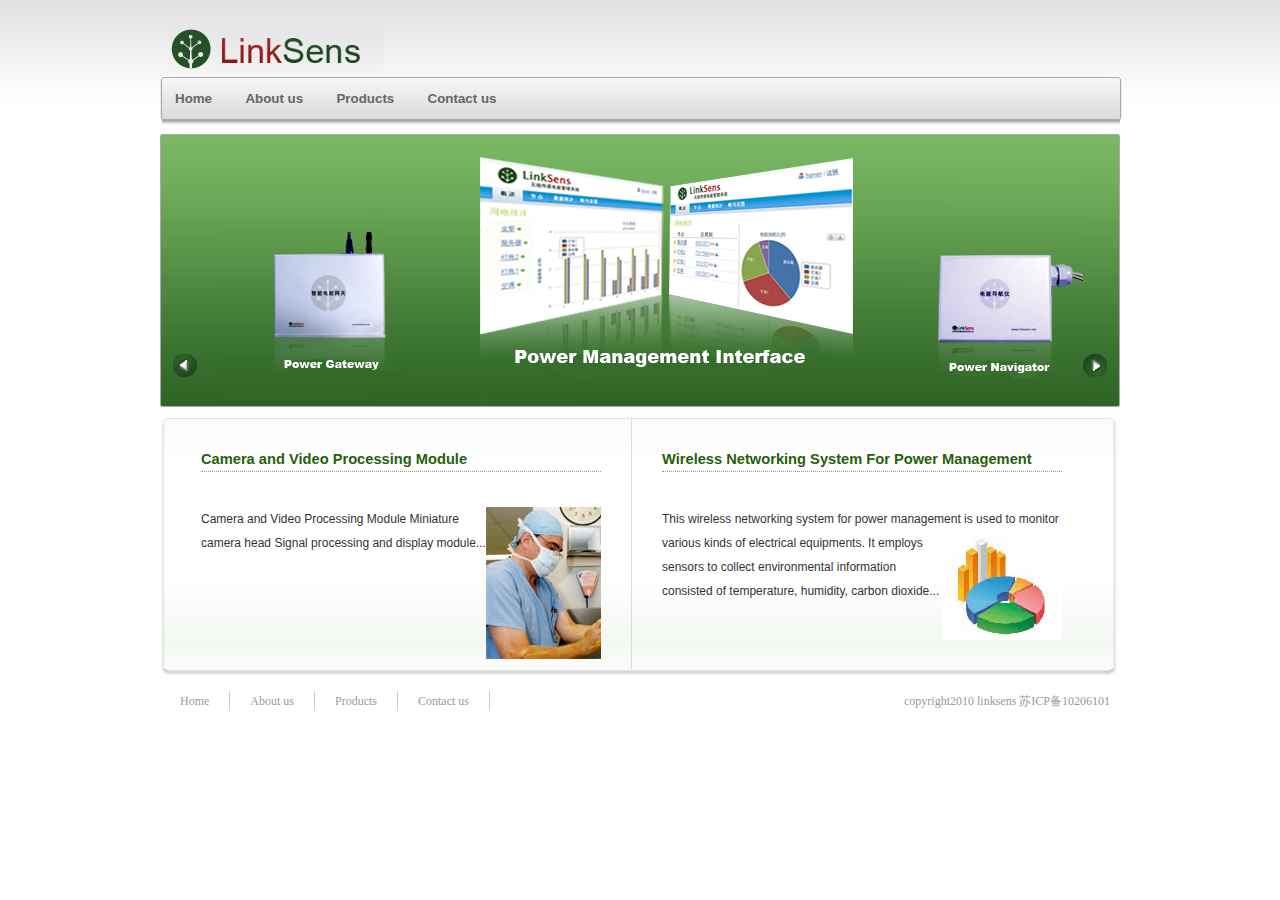
<file: index.html>
<!DOCTYPE html PUBLIC "-//W3C//DTD XHTML 1.0 Transitional//EN" "http://www.w3.org/TR/xhtml1/DTD/xhtml1-transitional.dtd">

<html xmlns="http://www.w3.org/1999/xhtml" dir="ltr" lang="en">


<head profile="http://gmpg.org/xfn/11">

<meta http-equiv="Content-Type" content="text/html; charset=UTF-8" />

<title>www.linksens.com</title>

<link rel="stylesheet" href="./css/style.css" type="text/css" media="screen" />



<!-- Begin Stylesheets -->

        <link rel="stylesheet" href="./css/coda-slider-2.0.css" type="text/css" media="screen" />
    <!-- End Stylesheets -->
    <!-- Begin JavaScript -->
        <script type="text/javascript" src="./js/jquery-1.3.2.min.js"></script>
        <script type="text/javascript" src="./js/jquery.easing.1.3.js"></script>
        <script type="text/javascript" src="./js/jquery.coda-slider-2.0.js"></script>



<link rel='index' title='www.linksens.com' href='http://www.linksens.com' />
<meta name="generator" content="linksens" />
    <style type="text/css">.recentcomments a{display:inline !important;padding:0 !important;margin:0 !important;}</style>

</head>

<body>

<div id="wrapper">



<div id="header">  <!--    -->

    <div class="logo"> </div>
    <!-- <div class="language"><a href="http://www.linksens.com" alt="" title="" >中文</a> &nbsp; &nbsp; <a href="http://www.linksens.com" alt="" title="" >English</a></div> -->

    <!-- <div id="blogname"><a href="http://www.linksens.com/">en.linksens</a></div>
    <div id="blogdescription">Just another WordPress site</div>  -->

    <div class="menu">
        <div class="left">&nbsp;</div>
        <ul>
            <li ><a class="page_item page-item-0" href="./index.html" title="home">Home</a></li>

            <li class="page_item page-item-2"><a href="./about.html" title="About us">About us</a></li>
<li class="page_item page-item-8"><a href="./products.html" title="Products &amp; Solutions">Products</a></li>
<li class="page_item page-item-10"><a href="./contact.html" title="Contact us">Contact us</a></li>
            <!-- <li class="page_item page-item-173"><a href="/index.php/category/news" title="新闻动态">新闻动态</a></li> 屏蔽新闻动态页面，还没翻译-->
            <!--!!!!!!!!!!!!!!!!!!!!!!!archive.php single.php 页面header部分与此独立，需同时修改    -->
        </ul>
        <div class="right">&nbsp;</div>
    </div>
    <div class="containerTop">&nbsp;</div>
</div>

         <script type="text/javascript">
            $().ready(function() {
                $('#coda-slider-1').codaSlider();
            });
         </script>
    <!-- End JavaScript -->
<div id="container">

        <div id="ad1">
        <div id="homeImg">
            <div class="home_left">&nbsp;</div>
            <div class="home_1">






                <div class="coda-slider-wrapper">
                    <div class="coda-slider" id="coda-slider-1">

                        <div class="panel">
                            <div class="panel-wrapper">
                                <p><img src='./images/home_a.png' ></p>
                                <!--<h2 class="title">Panel 1</h2> -->
                            </div>
                        </div>

                       <!--
                        <div class="panel">
                            <div class="panel-wrapper">
                                <p><img src='./images/home_b.png'></p>
                            </div>
                        </div>



                        <div class="panel">
                            <div class="panel-wrapper">
                                <p><img src='./images/home_c.png'></p>
                            </div>
                        </div>-->



                    </div><!-- .coda-slider -->
                </div><!-- .coda-slider-wrapper -->





            </div>

            <div class="home_right">&nbsp;</div>

        </div>
        <div class="homeDiv">
            <div class="left">&nbsp;</div>
            <div class="homeContent">
                <div class="homePart1">
                    <div class="title"><a href='./products_modules.html'>Camera and Video Processing Module</a></div>
                    <p>Camera and Video Processing Module<a href='./products_camera.html'><img align="right" src='./images/home_12.jpg' > </a>Miniature camera head Signal processing and display module...

                    <!--  --></p>
                </div>
                <div class="homePart2">
                    <div class="title"><a href='./products_power.html'>
                    Wireless Networking System For Power Management</a>
                    <!-- <span class="more">Products & Solutions<a href="http://test.linksens.com/index.php/category/news/">了解更多 &raquo;</a> --></div>
                    <!--<ul>                        <li><a href="http://www.linksens.com/?p=12"> home about us </a></li>
                                                <li><a href="http://www.linksens.com/?p=1"> Hello world! </a></li>
                                            </ul>-->
                    <p>This wireless networking system for power management is used to<a href='./products_power.html'><img align="right" src='./images/producthome_01.gif' /> </a> monitor various kinds of electrical equipments. It employs sensors to collect environmental information consisted of temperature, humidity, carbon dioxide...</p>
                </div>
            </div>
            <div class="right">&nbsp;</div>
        </div>
    </div>

    <div class="content">


    </div>






    </div>






</div>

<!--foot begin-->

<div id="footer">

    <div class="footerMenu">
        <ul>
            <li ><a class="page_item page-item-0" href="./index.html" title="home">Home</a></li>
                <li class="page_item page-item-2"><a href="./about.html" title="About us">About us</a></li>
<li class="page_item page-item-8"><a href="./products.html" title="Products &amp; Solutions">Products</a></li>
<li class="page_item page-item-10"><a href="./contact.html" title="Contact us">Contact us</a></li>

            <!-- <li class="page_item page-item-173"><a href="/index.php/category/news" title="新闻动态">新闻动态</a></li> 屏蔽新闻动态页面，还没翻译-->
        </ul>
    </div>

    <div class="copyright">copyright2010 linksens    <a href="http://www.miibeian.gov.cn/" target="_blank">苏ICP备10206101</a>  </div>

</div>




</body>

</html>
</file>
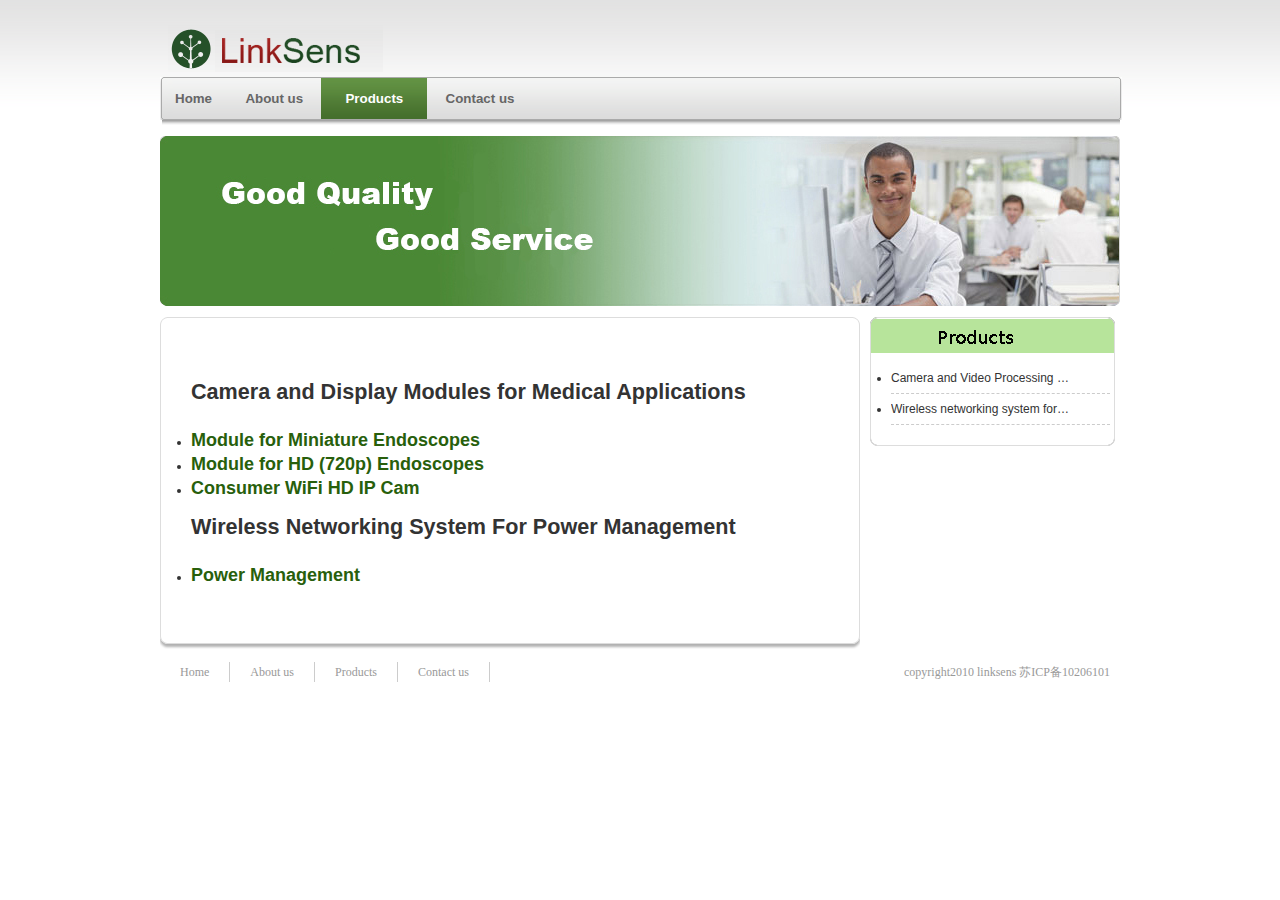
<file: products.html>
<!DOCTYPE html PUBLIC "-//W3C//DTD XHTML 1.0 Transitional//EN" "http://www.w3.org/TR/xhtml1/DTD/xhtml1-transitional.dtd">

<html xmlns="http://www.w3.org/1999/xhtml" dir="ltr" lang="en">


<head profile="http://gmpg.org/xfn/11">

<meta http-equiv="Content-Type" content="text/html; charset=UTF-8" />

<title>www.linksens.com</title>

<link rel="stylesheet" href="./css/style.css" type="text/css" media="screen" />



<!-- Begin Stylesheets -->

        <link rel="stylesheet" href="./css/coda-slider-2.0.css" type="text/css" media="screen" />
    <!-- End Stylesheets -->
    <!-- Begin JavaScript -->
        <script type="text/javascript" src="./js/jquery-1.3.2.min.js"></script>
        <script type="text/javascript" src="./js/jquery.easing.1.3.js"></script>
        <script type="text/javascript" src="./js/jquery.coda-slider-2.0.js"></script>



<link rel='index' title='www.linksens.com' href='http://www.linksens.com' />
<meta name="generator" content="linksens" />
    <style type="text/css">.recentcomments a{display:inline !important;padding:0 !important;margin:0 !important;}</style>

</head>

<body>


<div id="wrapper">



<div id="header">  <!--    -->

    <div class="logo"> </div>
   <!--  <div class="language"><a href="http://www.linksens.com" alt="" title="" >中文</a> &nbsp; &nbsp; <a href="http://www.en.linksens.com" alt="" title="" >English</a></div> -->

    <!-- <div id="blogname"><a href="http://en.linksens.com/">en.linksens</a></div>
    <div id="blogdescription">Just another WordPress site</div>  -->

    <div class="menu">
        <div class="left">&nbsp;</div>
        <ul>
             <li ><a class="page_item page-item-0" href="./index.html" title="home">Home</a></li>

            <li class="page_item page-item-2"><a href="./about.html" title="About us">About us</a></li>
<li class="page_item page-item-8  current_page_item"><a href="./products.html" title="Products &amp; Solutions">Products</a></li>
<li class="page_item page-item-10"><a href="./contact.html" title="Contact us">Contact us</a></li>
            <!-- <li class="page_item page-item-173"><a href="/index.php/category/news" title="新闻动态">新闻动态</a></li> 屏蔽新闻动态页面，还没翻译-->
            <!--!!!!!!!!!!!!!!!!!!!!!!!archive.php single.php 页面header部分与此独立，需同时修改    -->
        </ul>
        <div class="right">&nbsp;</div>
    </div>
    <div class="containerTop">&nbsp;</div>
</div>


                <div class="post">
                    <div class="imgAbout"> &nbsp; </div>
                </div>


                <div class="content">

                    <div class="part">
                        <div class="top"> &nbsp;</div>
                        <div class="article">
                            <p>
                                <h1>Camera and Display Modules for Medical Applications</h1>
                                <br>
                            <ul>
                                <li>
                                    <h2><a href='./products_modules_miniature.html'>Module for Miniature Endoscopes</a></h2>
                                </li>
                                <li>
                                    <h2><a href='./products_modules_hd.html'>Module for HD (720p) Endoscopes</a></h2>
                                </li>
				<li>
                                    <h2><a href='./products_modules_cam.html'>Consumer WiFi HD IP Cam</a></h2>
                                </li>

                            </ul>
                        </p>
                        <p>
                            <h1>Wireless Networking System For Power Management</h1>
                             <br>

                            <li>
                                    <h2><a href='./products_power.html'>Power Management</a></h2>
                                </li>
                            </p>



</div>
                        <div class="bottom">&nbsp;</div>
                    </div>

                    <div id="sidebar">

        <div class="latest">
            <div class="title"><a href="#" title="">&nbsp;</a></div>
            <ul>
                <li><a href="./products_camera.html">Camera and Video Processing Module...</a></li>
                <li><a href="./products_power.html">Wireless networking system for power management</a></li>
            </ul>
            <div class="bottom">&nbsp;</div>
        </div>

</div>
                </div>



        </div>

<div id="footer">

    <div class="footerMenu">
        <ul>
            <li ><a class="page_item page-item-0" href="./index.html" title="home">Home</a></li>
                <li class="page_item page-item-2"><a href="./about.html" title="About us">About us</a></li>
<li class="page_item page-item-8"><a href="./products.html" title="Products &amp; Solutions">Products</a></li>
<li class="page_item page-item-10"><a href="./contact.html" title="Contact us">Contact us</a></li>

            <!-- <li class="page_item page-item-173"><a href="/index.php/category/news" title="新闻动态">新闻动态</a></li> 屏蔽新闻动态页面，还没翻译-->
        </ul>
    </div>

    <div class="copyright">copyright2010 linksens    <a href="http://www.miibeian.gov.cn/" target="_blank">苏ICP备10206101</a>  </div>

</div>




</body>


</html>
</file>
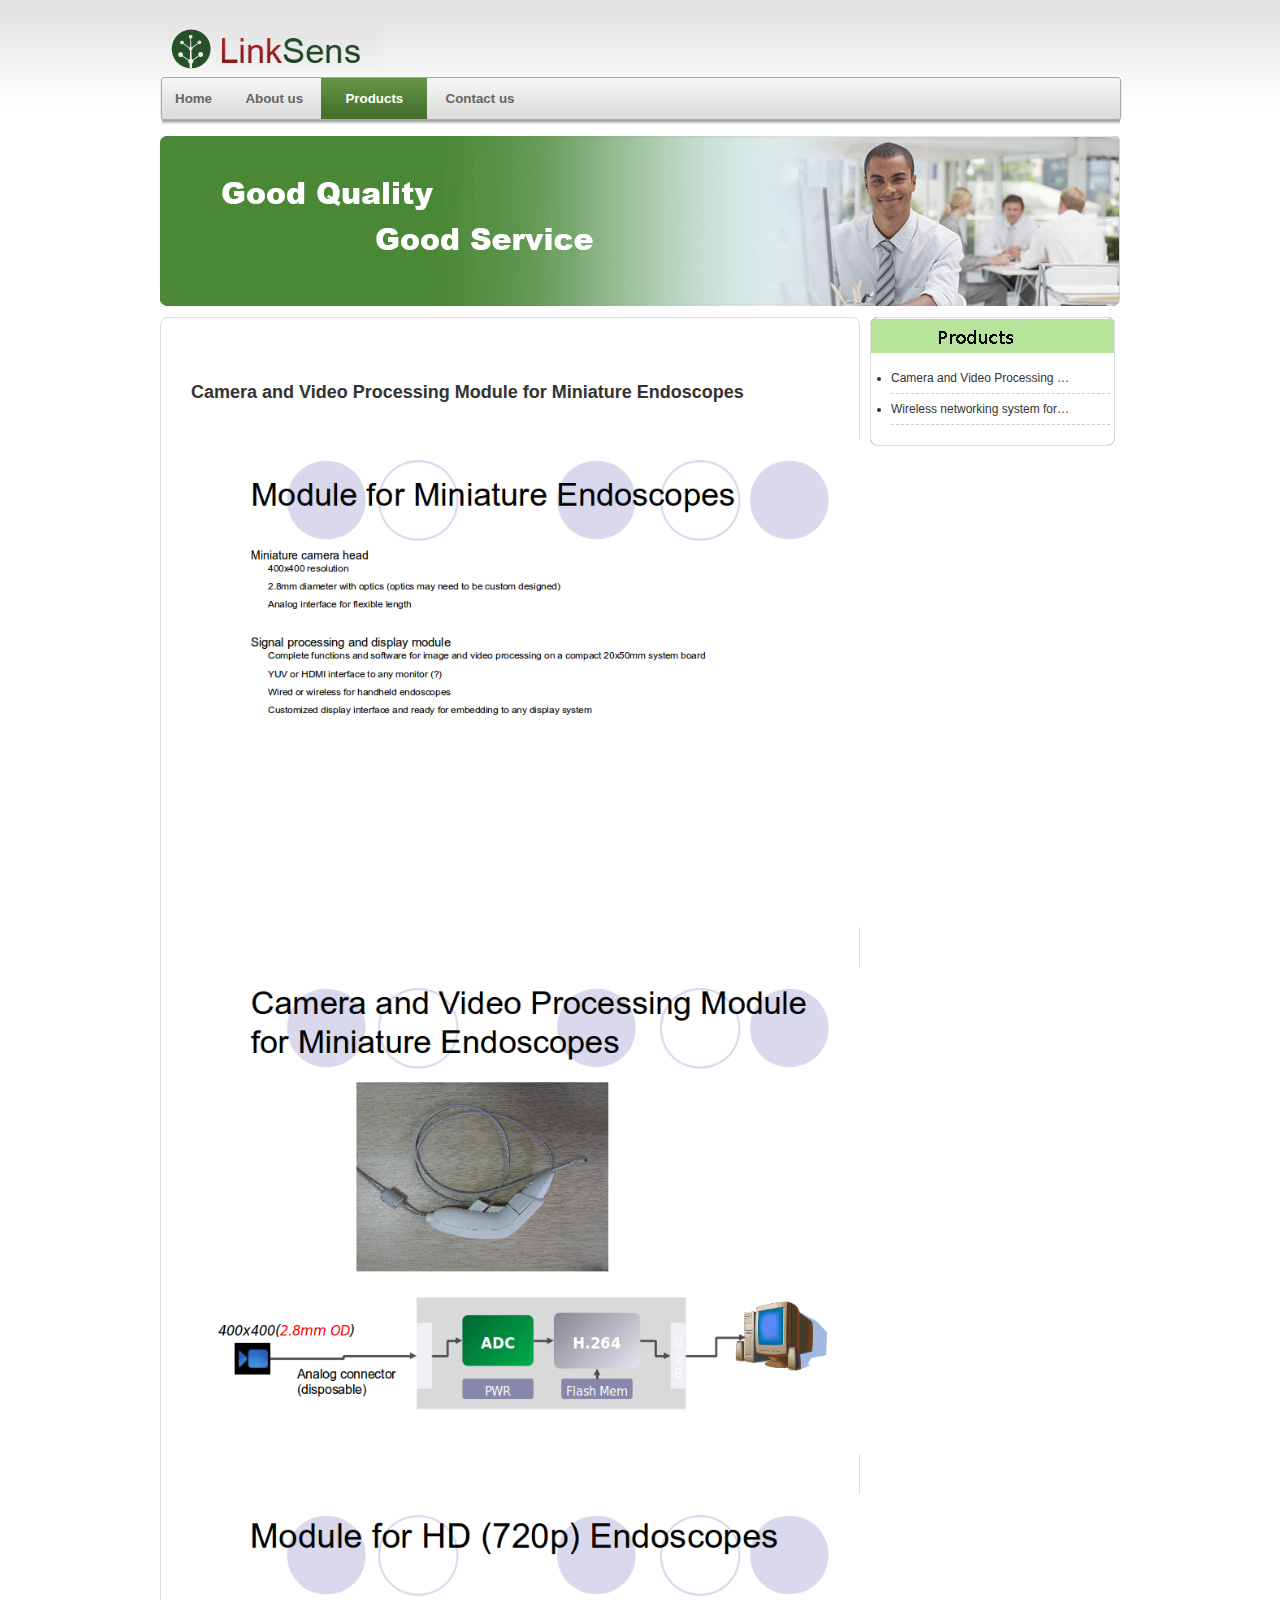
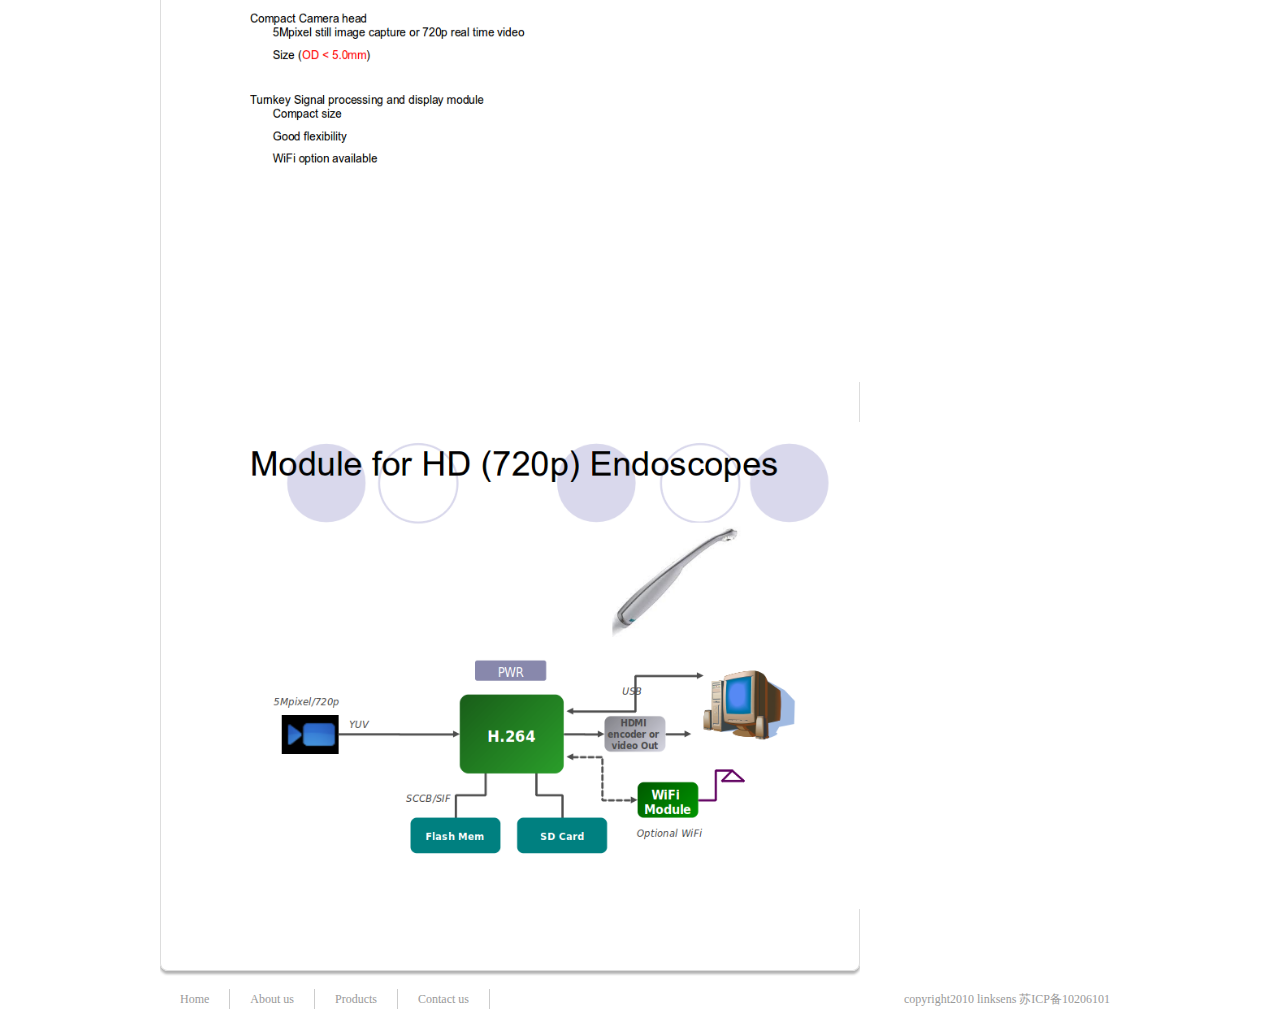
<file: products_camera.html>
<!DOCTYPE html PUBLIC "-//W3C//DTD XHTML 1.0 Transitional//EN" "http://www.w3.org/TR/xhtml1/DTD/xhtml1-transitional.dtd">

<html xmlns="http://www.w3.org/1999/xhtml" dir="ltr" lang="en">


<head profile="http://gmpg.org/xfn/11">

<meta http-equiv="Content-Type" content="text/html; charset=UTF-8" />

<title>www.linksens.com</title>

<link rel="stylesheet" href="./css/style.css" type="text/css" media="screen" />



<!-- Begin Stylesheets -->

        <link rel="stylesheet" href="./css/coda-slider-2.0.css" type="text/css" media="screen" />
    <!-- End Stylesheets -->
    <!-- Begin JavaScript -->
        <script type="text/javascript" src="./js/jquery-1.3.2.min.js"></script>
        <script type="text/javascript" src="./js/jquery.easing.1.3.js"></script>
        <script type="text/javascript" src="./js/jquery.coda-slider-2.0.js"></script>



<link rel='index' title='www.linksens.com' href='http://www.linksens.com' />
<meta name="generator" content="linksens" />
    <style type="text/css">.recentcomments a{display:inline !important;padding:0 !important;margin:0 !important;}</style>

</head>

<body>


<div id="wrapper">



<div id="header">  <!--    -->

    <div class="logo"> </div>
   <!--  <div class="language"><a href="http://www.linksens.com" alt="" title="" >中文</a> &nbsp; &nbsp; <a href="http://www.en.linksens.com" alt="" title="" >English</a></div> -->

    <!-- <div id="blogname"><a href="http://en.linksens.com/">en.linksens</a></div>
    <div id="blogdescription">Just another WordPress site</div>  -->

    <div class="menu">
        <div class="left">&nbsp;</div>
        <ul>
             <li ><a class="page_item page-item-0" href="./index.html" title="home">Home</a></li>

            <li class="page_item page-item-2"><a href="./about.html" title="About us">About us</a></li>
<li class="page_item page-item-8  current_page_item"><a href="./products.html" title="Products &amp; Solutions">Products</a></li>
<li class="page_item page-item-10"><a href="./contact.html" title="Contact us">Contact us</a></li>
            <!-- <li class="page_item page-item-173"><a href="/index.php/category/news" title="新闻动态">新闻动态</a></li> 屏蔽新闻动态页面，还没翻译-->
            <!--!!!!!!!!!!!!!!!!!!!!!!!archive.php single.php 页面header部分与此独立，需同时修改    -->
        </ul>
        <div class="right">&nbsp;</div>
    </div>
    <div class="containerTop">&nbsp;</div>
</div>


                <div class="post">
                    <div class="imgAbout"> &nbsp; </div>
                </div>


                <div class="content">

                    <div class="part">
                        <div class="top"> &nbsp;</div>
                        <div class="article"><p><h2>Camera and Video Processing Module for Miniature Endoscopes</h2></p>

<!-- <center ><img src="./images/img0.png" alt="" width='650px'></center> -->

<center><img src="./images/img1.png" alt="" width='650px'></center>

<center><img src="./images/img2.png" alt="" width='650px'></center>

<center><img src="./images/img3.png" alt="" width='650px'></center>


<center><img src="./images/img4.png" alt="" width='650px'></center>

</div>
                        <div class="bottom">&nbsp;</div>
                    </div>

                    <div id="sidebar">

        <div class="latest">
            <div class="title"><a href="#" title="">&nbsp;</a></div>
            <ul>
                <li><a href="./products_camera.html">Camera and Video Processing Module...</a></li>
                <li><a href="./products_power.html">Wireless networking system for power management</a></li>
            </ul>
            <div class="bottom">&nbsp;</div>
        </div>

</div>
                </div>



        </div>

<div id="footer">

    <div class="footerMenu">
        <ul>
            <li ><a class="page_item page-item-0" href="./index.html" title="home">Home</a></li>
                <li class="page_item page-item-2"><a href="./about.html" title="About us">About us</a></li>
<li class="page_item page-item-8"><a href="./products.html" title="Products &amp; Solutions">Products</a></li>
<li class="page_item page-item-10"><a href="./contact.html" title="Contact us">Contact us</a></li>

            <!-- <li class="page_item page-item-173"><a href="/index.php/category/news" title="新闻动态">新闻动态</a></li> 屏蔽新闻动态页面，还没翻译-->
        </ul>
    </div>

    <div class="copyright">copyright2010 linksens    <a href="http://www.miibeian.gov.cn/" target="_blank">苏ICP备10206101</a>  </div>

</div>




</body>


</html>
</file>
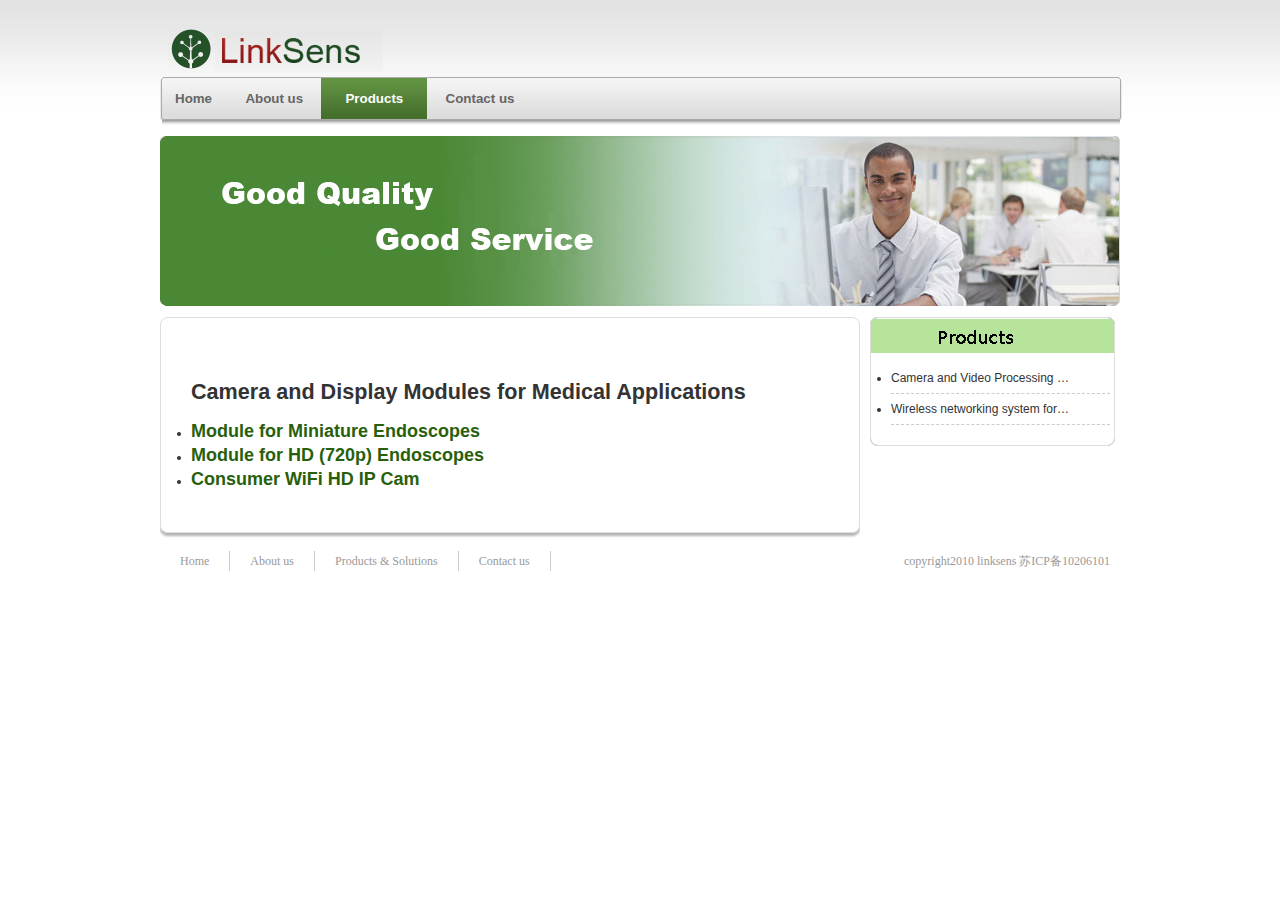
<file: products_modules.html>
<!DOCTYPE html PUBLIC "-//W3C//DTD XHTML 1.0 Transitional//EN" "http://www.w3.org/TR/xhtml1/DTD/xhtml1-transitional.dtd">

<html xmlns="http://www.w3.org/1999/xhtml" dir="ltr" lang="en">


<head profile="http://gmpg.org/xfn/11">

<meta http-equiv="Content-Type" content="text/html; charset=UTF-8" />

<title>www.linksens.com</title>

<link rel="stylesheet" href="./css/style.css" type="text/css" media="screen" />



<!-- Begin Stylesheets -->

        <link rel="stylesheet" href="./css/coda-slider-2.0.css" type="text/css" media="screen" />
    <!-- End Stylesheets -->
    <!-- Begin JavaScript -->
        <script type="text/javascript" src="./js/jquery-1.3.2.min.js"></script>
        <script type="text/javascript" src="./js/jquery.easing.1.3.js"></script>
        <script type="text/javascript" src="./js/jquery.coda-slider-2.0.js"></script>



<link rel='index' title='www.linksens.com' href='http://www.linksens.com' />
<meta name="generator" content="linksens" />
    <style type="text/css">.recentcomments a{display:inline !important;padding:0 !important;margin:0 !important;}</style>

</head>

<body>


<div id="wrapper">



<div id="header">  <!--    -->

    <div class="logo"> </div>
   <!--  <div class="language"><a href="http://www.linksens.com" alt="" title="" >中文</a> &nbsp; &nbsp; <a href="http://www.en.linksens.com" alt="" title="" >English</a></div> -->

    <!-- <div id="blogname"><a href="http://en.linksens.com/">en.linksens</a></div>
    <div id="blogdescription">Just another WordPress site</div>  -->

    <div class="menu">
        <div class="left">&nbsp;</div>
        <ul>
             <li ><a class="page_item page-item-0" href="./index.html" title="home">Home</a></li>

            <li class="page_item page-item-2"><a href="./about.html" title="About us">About us</a></li>
<li class="page_item page-item-8  current_page_item"><a href="./products.html" title="Products &amp; Solutions">Products</a></li>
<li class="page_item page-item-10"><a href="./contact.html" title="Contact us">Contact us</a></li>
            <!-- <li class="page_item page-item-173"><a href="/index.php/category/news" title="新闻动态">新闻动态</a></li> 屏蔽新闻动态页面，还没翻译-->
            <!--!!!!!!!!!!!!!!!!!!!!!!!archive.php single.php 页面header部分与此独立，需同时修改    -->
        </ul>
        <div class="right">&nbsp;</div>
    </div>
    <div class="containerTop">&nbsp;</div>
</div>


                <div class="post">
                    <div class="imgAbout"> &nbsp; </div>
                </div>


                <div class="content">

                    <div class="part">
                        <div class="top"> &nbsp;</div>
                        <div class="article"><p><h1>Camera and Display Modules for Medical Applications</h1></p>
                            <ul>
                                <li>
                                    <h2><a href='./products_modules_miniature.html'>Module for Miniature Endoscopes</a></h2>
                                </li>
                                <li>
                                    <h2><a href='./products_modules_hd.html'>Module for HD (720p) Endoscopes</a></h2>
                                </li>
				<li>
                                    <h2><a href='./products_modules_cam.html'>Consumer WiFi HD IP Cam</a></h2>
                                </li>

                            </ul>
</div>
                        <div class="bottom">&nbsp;</div>
                    </div>

                    <div id="sidebar">

        <div class="latest">
            <div class="title"><a href="#" title="">&nbsp;</a></div>
            <ul>
                <li><a href="./products_modules.html">Camera and Video Processing Module...</a></li>
                <li><a href="./products_power.html">Wireless networking system for power management</a></li>
            </ul>
            <div class="bottom">&nbsp;</div>
        </div>

</div>
                </div>



        </div>

<div id="footer">

    <div class="footerMenu">
        <ul>
            <li ><a class="page_item page-item-0" href="./index.html" title="home">Home</a></li>
                <li class="page_item page-item-2"><a href="./about.html" title="About us">About us</a></li>
<li class="page_item page-item-8"><a href="./products.html" title="Products &amp; Solutions">Products &#038; Solutions</a></li>
<li class="page_item page-item-10"><a href="./contact.html" title="Contact us">Contact us</a></li>

            <!-- <li class="page_item page-item-173"><a href="/index.php/category/news" title="新闻动态">新闻动态</a></li> 屏蔽新闻动态页面，还没翻译-->
        </ul>
    </div>

    <div class="copyright">copyright2010 linksens    <a href="http://www.miibeian.gov.cn/" target="_blank">苏ICP备10206101</a>  </div>

</div>




</body>


</html>
</file>
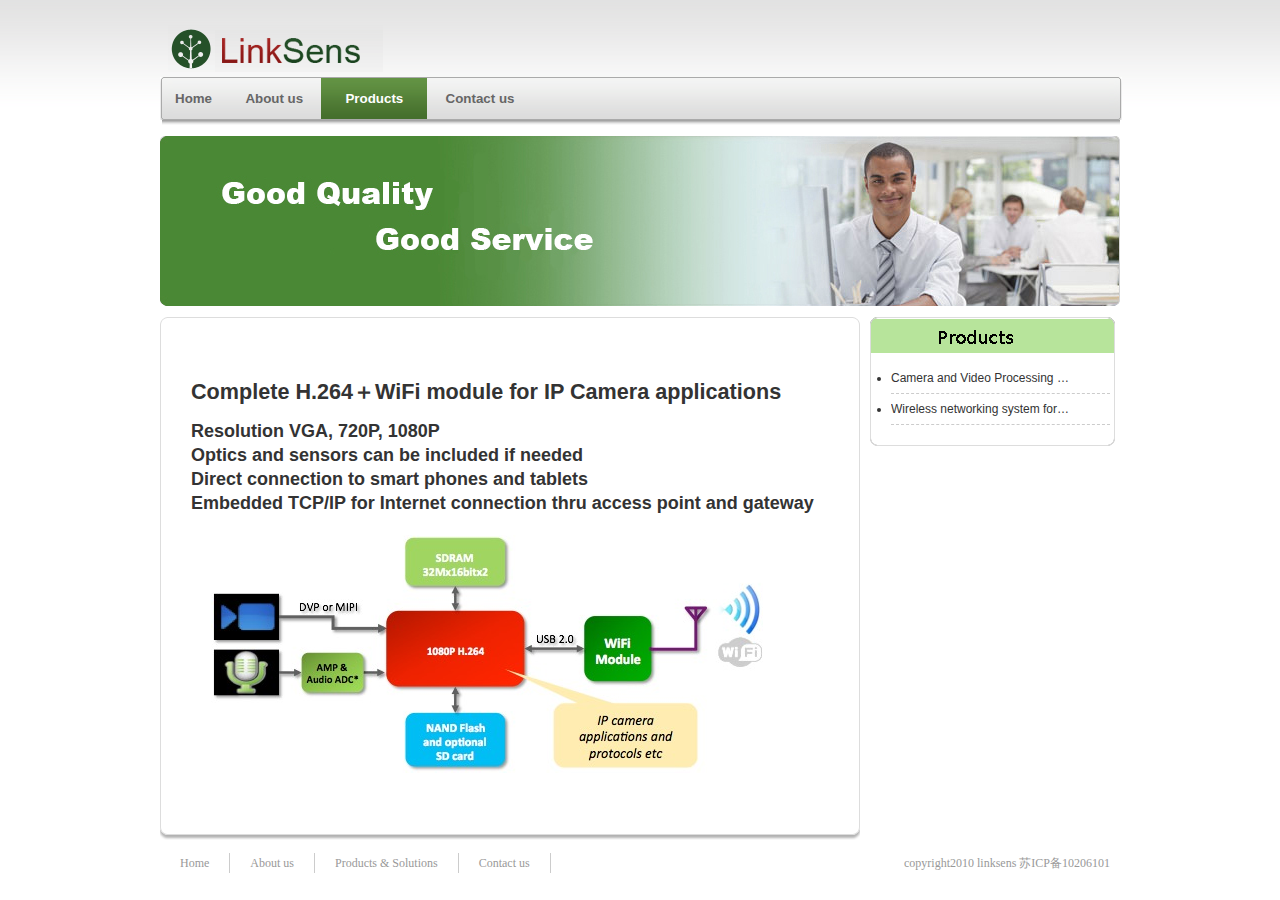
<file: products_modules_cam.html>
<!DOCTYPE html PUBLIC "-//W3C//DTD XHTML 1.0 Transitional//EN" "http://www.w3.org/TR/xhtml1/DTD/xhtml1-transitional.dtd">

<html xmlns="http://www.w3.org/1999/xhtml" dir="ltr" lang="en">


<head profile="http://gmpg.org/xfn/11">

<meta http-equiv="Content-Type" content="text/html; charset=UTF-8" />

<title>Complete H.264＋WiFi module for IP Camera applications</title>

<link rel="stylesheet" href="./css/style.css" type="text/css" media="screen" />



<!-- Begin Stylesheets -->

        <link rel="stylesheet" href="./css/coda-slider-2.0.css" type="text/css" media="screen" />
    <!-- End Stylesheets -->
    <!-- Begin JavaScript -->
        <script type="text/javascript" src="./js/jquery-1.3.2.min.js"></script>
        <script type="text/javascript" src="./js/jquery.easing.1.3.js"></script>
        <script type="text/javascript" src="./js/jquery.coda-slider-2.0.js"></script>



<link rel='index' title='www.linksens.com' href='http://www.linksens.com' />
<meta name="generator" content="linksens" />
    <style type="text/css">.recentcomments a{display:inline !important;padding:0 !important;margin:0 !important;}</style>

</head>

<body>


<div id="wrapper">



<div id="header">  <!--    -->

    <div class="logo"> </div>
   <!--  <div class="language"><a href="http://www.linksens.com" alt="" title="" >中文</a> &nbsp; &nbsp; <a href="http://www.en.linksens.com" alt="" title="" >English</a></div> -->

    <!-- <div id="blogname"><a href="http://en.linksens.com/">en.linksens</a></div>
    <div id="blogdescription">Just another WordPress site</div>  -->

    <div class="menu">
        <div class="left">&nbsp;</div>
        <ul>
             <li ><a class="page_item page-item-0" href="./index.html" title="home">Home</a></li>

            <li class="page_item page-item-2"><a href="./about.html" title="About us">About us</a></li>
<li class="page_item page-item-8  current_page_item"><a href="./products.html" title="Products &amp; Solutions">Products</a></li>
<li class="page_item page-item-10"><a href="./contact.html" title="Contact us">Contact us</a></li>
            <!-- <li class="page_item page-item-173"><a href="/index.php/category/news" title="新闻动态">新闻动态</a></li> 屏蔽新闻动态页面，还没翻译-->
            <!--!!!!!!!!!!!!!!!!!!!!!!!archive.php single.php 页面header部分与此独立，需同时修改    -->
        </ul>
        <div class="right">&nbsp;</div>
    </div>
    <div class="containerTop">&nbsp;</div>
</div>


                <div class="post">
                    <div class="imgAbout"> &nbsp; </div>
                </div>


                <div class="content">

                    <div class="part">
                        <div class="top"> &nbsp;</div>
                        <div class="article">
                        <p><h1>Complete H.264＋WiFi module for IP Camera applications</h1></p>
                             <h2>Resolution VGA, 720P, 1080P </h2>

 <h2>Optics and sensors can be included if needed</h2>
 <h2>Direct connection to smart phones and tablets</h2>
 <h2>Embedded TCP/IP for Internet connection thru access point and gateway</h2>

<img src="./images/cam.jpg">
</div>
                        <div class="bottom">&nbsp;</div>
                    </div>

                    <div id="sidebar">

        <div class="latest">
            <div class="title"><a href="#" title="">&nbsp;</a></div>
            <ul>
                <li><a href="./products_modules.html">Camera and Video Processing Module...</a></li>
                <li><a href="./products_power.html">Wireless networking system for power management</a></li>
            </ul>
            <div class="bottom">&nbsp;</div>
        </div>

</div>
                </div>



        </div>

<div id="footer">

    <div class="footerMenu">
        <ul>
            <li ><a class="page_item page-item-0" href="./index.html" title="home">Home</a></li>
                <li class="page_item page-item-2"><a href="./about.html" title="About us">About us</a></li>
<li class="page_item page-item-8"><a href="./products.html" title="Products &amp; Solutions">Products &#038; Solutions</a></li>
<li class="page_item page-item-10"><a href="./contact.html" title="Contact us">Contact us</a></li>

            <!-- <li class="page_item page-item-173"><a href="/index.php/category/news" title="新闻动态">新闻动态</a></li> 屏蔽新闻动态页面，还没翻译-->
        </ul>
    </div>

    <div class="copyright">copyright2010 linksens    <a href="http://www.miibeian.gov.cn/" target="_blank">苏ICP备10206101</a>  </div>

</div>




</body>


</html>
</file>
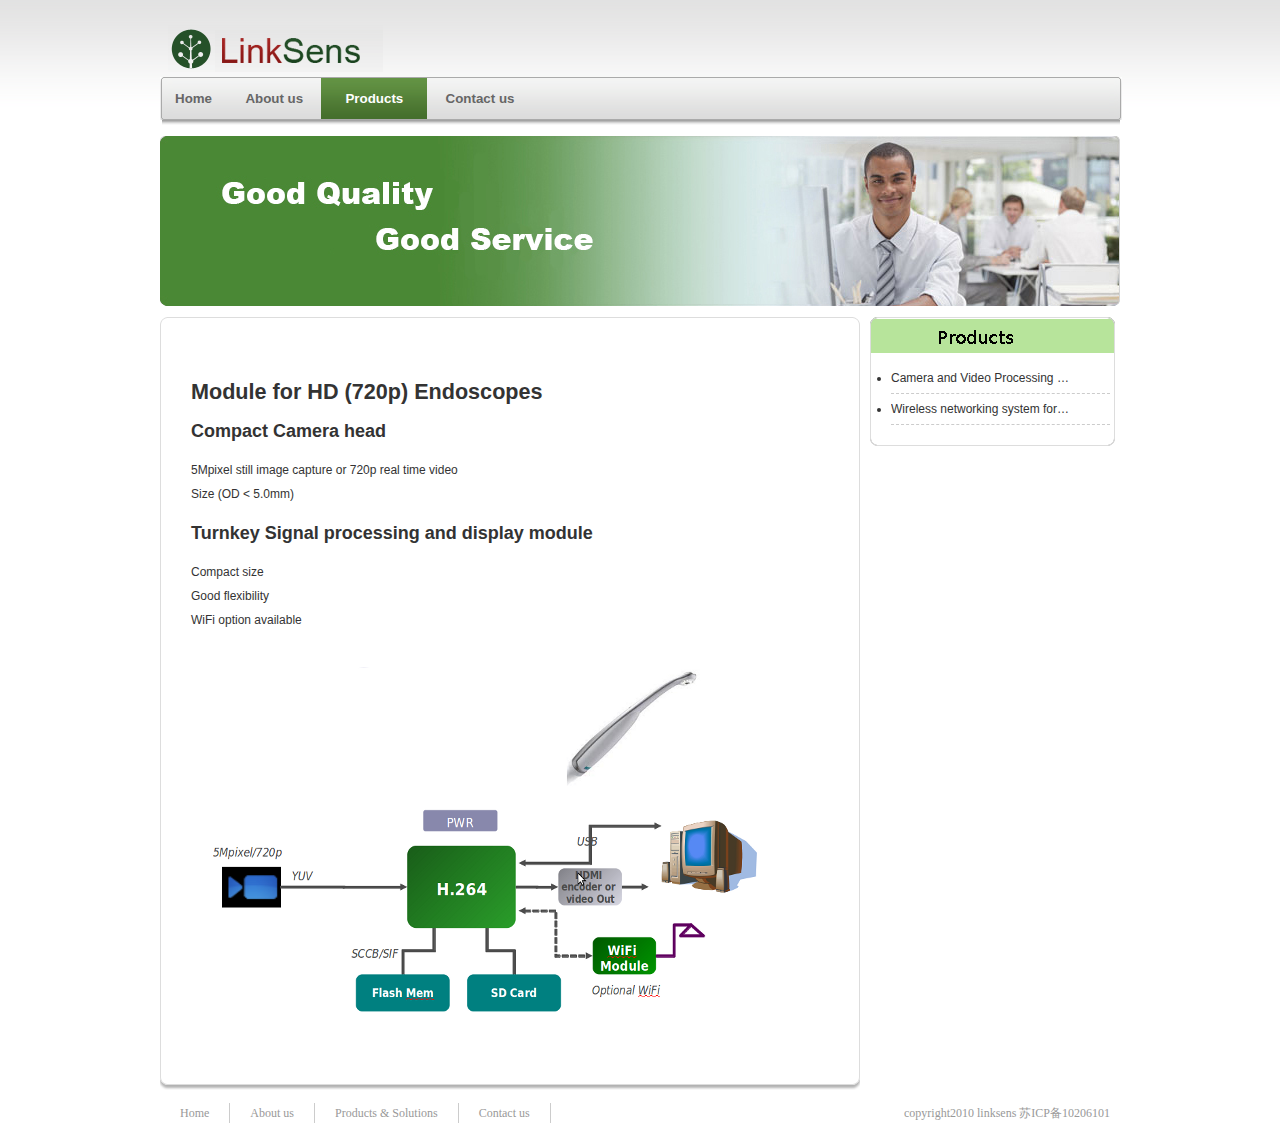
<file: products_modules_hd.html>
<!DOCTYPE html PUBLIC "-//W3C//DTD XHTML 1.0 Transitional//EN" "http://www.w3.org/TR/xhtml1/DTD/xhtml1-transitional.dtd">

<html xmlns="http://www.w3.org/1999/xhtml" dir="ltr" lang="en">


<head profile="http://gmpg.org/xfn/11">

<meta http-equiv="Content-Type" content="text/html; charset=UTF-8" />

<title>Module for HD (720p) Endoscopes</title>

<link rel="stylesheet" href="./css/style.css" type="text/css" media="screen" />



<!-- Begin Stylesheets -->

        <link rel="stylesheet" href="./css/coda-slider-2.0.css" type="text/css" media="screen" />
    <!-- End Stylesheets -->
    <!-- Begin JavaScript -->
        <script type="text/javascript" src="./js/jquery-1.3.2.min.js"></script>
        <script type="text/javascript" src="./js/jquery.easing.1.3.js"></script>
        <script type="text/javascript" src="./js/jquery.coda-slider-2.0.js"></script>



<link rel='index' title='www.linksens.com' href='http://www.linksens.com' />
<meta name="generator" content="linksens" />
    <style type="text/css">.recentcomments a{display:inline !important;padding:0 !important;margin:0 !important;}</style>

</head>

<body>


<div id="wrapper">



<div id="header">  <!--    -->

    <div class="logo"> </div>
   <!--  <div class="language"><a href="http://www.linksens.com" alt="" title="" >中文</a> &nbsp; &nbsp; <a href="http://www.en.linksens.com" alt="" title="" >English</a></div> -->

    <!-- <div id="blogname"><a href="http://en.linksens.com/">en.linksens</a></div>
    <div id="blogdescription">Just another WordPress site</div>  -->

    <div class="menu">
        <div class="left">&nbsp;</div>
        <ul>
             <li ><a class="page_item page-item-0" href="./index.html" title="home">Home</a></li>

            <li class="page_item page-item-2"><a href="./about.html" title="About us">About us</a></li>
<li class="page_item page-item-8  current_page_item"><a href="./products.html" title="Products &amp; Solutions">Products</a></li>
<li class="page_item page-item-10"><a href="./contact.html" title="Contact us">Contact us</a></li>
            <!-- <li class="page_item page-item-173"><a href="/index.php/category/news" title="新闻动态">新闻动态</a></li> 屏蔽新闻动态页面，还没翻译-->
            <!--!!!!!!!!!!!!!!!!!!!!!!!archive.php single.php 页面header部分与此独立，需同时修改    -->
        </ul>
        <div class="right">&nbsp;</div>
    </div>
    <div class="containerTop">&nbsp;</div>
</div>


                <div class="post">
                    <div class="imgAbout"> &nbsp; </div>
                </div>


                <div class="content">

                    <div class="part">
                        <div class="top"> &nbsp;</div>
                        <div class="article">
                        <p><h1>Module for HD (720p) Endoscopes</h1></p>
                             <h2>Compact Camera head </h2>
                             <p>
5Mpixel still image capture or 720p real time video <br>
Size (OD < 5.0mm)<br>
</p>
 <h2>Turnkey Signal processing and display module</h2>
 <p>
Compact size <br>
Good flexibility<br>
WiFi option available<br>
</p>
<img src="./images/h1.png">
</div>
                        <div class="bottom">&nbsp;</div>
                    </div>

                    <div id="sidebar">

        <div class="latest">
            <div class="title"><a href="#" title="">&nbsp;</a></div>
            <ul>
                <li><a href="./products_modules.html">Camera and Video Processing Module...</a></li>
                <li><a href="./products_power.html">Wireless networking system for power management</a></li>
            </ul>
            <div class="bottom">&nbsp;</div>
        </div>

</div>
                </div>



        </div>

<div id="footer">

    <div class="footerMenu">
        <ul>
            <li ><a class="page_item page-item-0" href="./index.html" title="home">Home</a></li>
                <li class="page_item page-item-2"><a href="./about.html" title="About us">About us</a></li>
<li class="page_item page-item-8"><a href="./products.html" title="Products &amp; Solutions">Products &#038; Solutions</a></li>
<li class="page_item page-item-10"><a href="./contact.html" title="Contact us">Contact us</a></li>

            <!-- <li class="page_item page-item-173"><a href="/index.php/category/news" title="新闻动态">新闻动态</a></li> 屏蔽新闻动态页面，还没翻译-->
        </ul>
    </div>

    <div class="copyright">copyright2010 linksens    <a href="http://www.miibeian.gov.cn/" target="_blank">苏ICP备10206101</a>  </div>

</div>




</body>


</html>
</file>
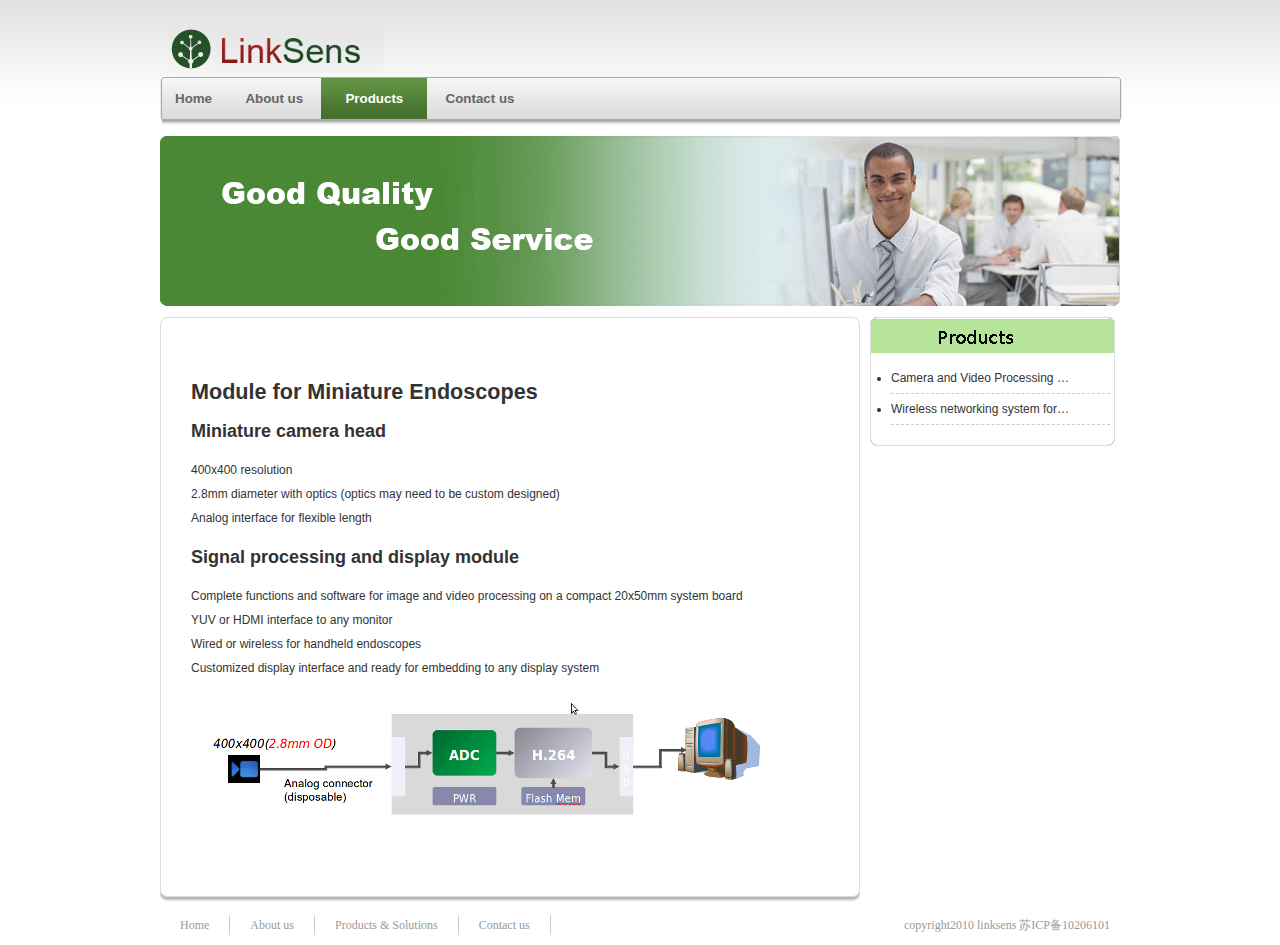
<file: products_modules_miniature.html>
<!DOCTYPE html PUBLIC "-//W3C//DTD XHTML 1.0 Transitional//EN" "http://www.w3.org/TR/xhtml1/DTD/xhtml1-transitional.dtd">

<html xmlns="http://www.w3.org/1999/xhtml" dir="ltr" lang="en">


<head profile="http://gmpg.org/xfn/11">

<meta http-equiv="Content-Type" content="text/html; charset=UTF-8" />

<title>Module for Miniature Endoscopes</title>

<link rel="stylesheet" href="./css/style.css" type="text/css" media="screen" />



<!-- Begin Stylesheets -->

        <link rel="stylesheet" href="./css/coda-slider-2.0.css" type="text/css" media="screen" />
    <!-- End Stylesheets -->
    <!-- Begin JavaScript -->
        <script type="text/javascript" src="./js/jquery-1.3.2.min.js"></script>
        <script type="text/javascript" src="./js/jquery.easing.1.3.js"></script>
        <script type="text/javascript" src="./js/jquery.coda-slider-2.0.js"></script>



<link rel='index' title='www.linksens.com' href='http://www.linksens.com' />
<meta name="generator" content="linksens" />
    <style type="text/css">.recentcomments a{display:inline !important;padding:0 !important;margin:0 !important;}</style>

</head>

<body>


<div id="wrapper">



<div id="header">  <!--    -->

    <div class="logo"> </div>
   <!--  <div class="language"><a href="http://www.linksens.com" alt="" title="" >中文</a> &nbsp; &nbsp; <a href="http://www.en.linksens.com" alt="" title="" >English</a></div> -->

    <!-- <div id="blogname"><a href="http://en.linksens.com/">en.linksens</a></div>
    <div id="blogdescription">Just another WordPress site</div>  -->

    <div class="menu">
        <div class="left">&nbsp;</div>
        <ul>
             <li ><a class="page_item page-item-0" href="./index.html" title="home">Home</a></li>

            <li class="page_item page-item-2"><a href="./about.html" title="About us">About us</a></li>
<li class="page_item page-item-8  current_page_item"><a href="./products.html" title="Products &amp; Solutions">Products</a></li>
<li class="page_item page-item-10"><a href="./contact.html" title="Contact us">Contact us</a></li>
            <!-- <li class="page_item page-item-173"><a href="/index.php/category/news" title="新闻动态">新闻动态</a></li> 屏蔽新闻动态页面，还没翻译-->
            <!--!!!!!!!!!!!!!!!!!!!!!!!archive.php single.php 页面header部分与此独立，需同时修改    -->
        </ul>
        <div class="right">&nbsp;</div>
    </div>
    <div class="containerTop">&nbsp;</div>
</div>


                <div class="post">
                    <div class="imgAbout"> &nbsp; </div>
                </div>


                <div class="content">

                    <div class="part">
                        <div class="top"> &nbsp;</div>
                        <div class="article">
                            <p><h1>Module for Miniature Endoscopes</h1></p>
                            <p><h2>Miniature camera head </h2>
                                <p>
400x400 resolution <br>
2.8mm diameter with optics (optics may need to be custom designed)<br>
Analog interface for flexible length <br>
</p>

<h2>Signal processing and display module </h2>
<p>
Complete functions and software for image and video processing on a compact 20x50mm system board<br>
YUV or HDMI interface to any monitor <br>
Wired or wireless for handheld endoscopes<br>
Customized display interface and ready for embedding to any display system
<img src="./images/c2.png">
 <br>

<!--img src="./images/c1.png"-->

</p>

</p>
</div>
                        <div class="bottom">&nbsp;</div>
                    </div>

                    <div id="sidebar">

        <div class="latest">
            <div class="title"><a href="#" title="">&nbsp;</a></div>
            <ul>
                <li><a href="./products_modules.html">Camera and Video Processing Module...</a></li>
                <li><a href="./products_power.html">Wireless networking system for power management</a></li>
            </ul>
            <div class="bottom">&nbsp;</div>
        </div>

</div>
                </div>



        </div>

<div id="footer">

    <div class="footerMenu">
        <ul>
            <li ><a class="page_item page-item-0" href="./index.html" title="home">Home</a></li>
                <li class="page_item page-item-2"><a href="./about.html" title="About us">About us</a></li>
<li class="page_item page-item-8"><a href="./products.html" title="Products &amp; Solutions">Products &#038; Solutions</a></li>
<li class="page_item page-item-10"><a href="./contact.html" title="Contact us">Contact us</a></li>

            <!-- <li class="page_item page-item-173"><a href="/index.php/category/news" title="新闻动态">新闻动态</a></li> 屏蔽新闻动态页面，还没翻译-->
        </ul>
    </div>

    <div class="copyright">copyright2010 linksens    <a href="http://www.miibeian.gov.cn/" target="_blank">苏ICP备10206101</a>  </div>

</div>




</body>


</html>
</file>
<file: css/style.css>
﻿/*

Theme Name: K-Swiss

Theme URI: http://fairyfish.net/

Description: I love K-Swiss.

Version: 0.1

Author: BaiYunshan

Author URI: http://fairyfish.com/

Tags: fixed width, two columns, widgets

*/




/* --------------------------------  structure and tag styles beginning --------------------------------------  */
* { margin:0px; padding:0px; }
p { margin:15px 0px; }
body { margin:0px; padding:0px; background:url(../images/header_bg.gif) repeat-x top; }
#wrapper { width:960px; background:#fff; color:#333; margin:0px auto; font-size:9pt; font-family:"Lucida Grande", "Lucida Sans Unicode", Helvetica, Arial, Verdana, sans-serif;  }
a { color:#333; text-decoration:none; }
a:hover { color:#C30; text-decoration:underline; }
.content a:visited { color:#771C69;}
.homeContent a:visited { color:#771C69;}
#blogname  { position:absolute; left:500px; top:10px; display:none; }
#blogdescription { position:absolute; left:500px; top:50px;display:none; }
h1 { font-size:1.5em; }
/* --------------------------------  structure and tag styles end --------------------------------------  */

/* --------------------------------  container beginning --------------------------------------  */
/* --------------------------------  container beginning --------------------------------------  */
#container {   }
.content { width:100%;  clear:both;margin:10px 0px; }
#ad1 .left { float:left; background:url(../images/home_content_left.gif) no-repeat left; width:11px; height:264px; }
#ad1 .right { float:left; background:url(../images/home_content_right.gif) no-repeat left; width:17px; height:264px; }
.homeContent { float:left; width:932px; height:264px; background:url(../images/home_content_center.gif) repeat-x center; }
.homePart1 { float:left; width:400px; padding:30px; line-height:2em; border-right:1px solid #ddd; height:192px; }
.homePart2 { float:left; width:400px; padding:30px; line-height:2em; }

.homeContent .title { font-size:11pt; font-weight:bold; border-bottom:1px dotted #999;  }
.homeContent .title a{ color:#285F0C; text-decoration:none; }
.homeContent .title a:hover { text-decoration:underline;color:#C30;  }
.homeContent .title .more a {color:#999; font-size:9pt; padding-left:250px; font-weight:normal; }
.homeContent .title .more a:hover { color:#C30;  }
.homeContent ul { margin:20px 0px 0px 0px;padding-left:20px; list-style:url(../images/triangle.gif); }
.homeContent p { padding-top:20px; }
#homeImg { background:url(../images/home_center.png) center repeat-x; height:273px; width:960px; position:relative; }
.home_left {background:url(../images/home_left.png) center left no-repeat; height:273px; width:13px; position:absolute; top:0px; left:0px;}
.home_right {background:url(../images/home_right.png) center right no-repeat; height:273px; width:13px; position:absolute; top:0px; left:947px;}
/*.home_0 { float:left; width:50px; background:url(../images/home_triangle_1.gif) bottom no-repeat; height:260px; }
.home_00 { float:left; width:50px; background:url(../images/home_triangle_2.gif) bottom no-repeat; height:260px; }*/
.home_1 { float:left; width:855px;  height:273px; text-align:center; }

.imgAbout { background:url(../images/enabout_01.jpg) no-repeat center; width:960px; height:173px; line-height:173px; font-size:20pt; font-weight:bold; color:#fff; }
.imgNews { background:url(../images/news.jpg) no-repeat center; width:960px; height:173px; line-height:173px; font-size:20pt; font-weight:bold; color:#fff; }
.imgAbout span { padding-left:80px; }
.part { float:left; width:700px;  }
.part .top { background:url(../images/top.gif) top no-repeat; width:700px; height:18px; }
.part .bottom { background:url(../images/bottom.gif) center no-repeat; width:700px; height:20px; margin-bottom:10px; }
.part .article { padding:30px; line-height:2em;border-right:1px solid #ddd; border-left:1px solid #ddd;   }

.secondaryMenu {float:left; margin-top:50px;text-align:center; line-height:2em; font-size:10pt;width:171px; margin-left:28px;   }
.secondaryMenu ul { margin:0px; padding:0px; list-style:none;  }
.secondaryMenu li { border-bottom:1px dotted #ddd;height:41px; line-height:41px; }
.secondaryMenu a { color:#666; text-decoration:none;height:41px; line-height:41px; }
.secondaryMenu .selected {background:url(../images/sencondary_menu_bg.gif) left no-repeat;  height:41px; line-height:41px; font-weight:bold; }
.secondaryMenu .selected a {  color:#fff;  }
.secondaryMenu li a:hover {   height:41px; line-height:41px;  font-weight:bold; text-decoration:underline; color:#C30; }
.homeDiv { margin-top:10px; }
.post .title h2 { margin-top:12px; font-size:9pt; color:#030; font-weight:normal; }
.article  h1 {  font-size:1.8em; font-family: 'CartoGothicStdBook', Arial, Helvetica, sans-serif; }

.article  h2 {  font-size:1.5em; font-family: 'CartoGothicStdBook', Arial, Helvetica, sans-serif; }
.date { color:#999;}

.article img { padding:20px; }

.article a {
color: #285F0C;
text-decoration: none;
}
.article a:hover {
text-decoration: underline;
color: #C30;
}

/* --------------------------------  container end --------------------------------------  */
/* --------------------------------  container end --------------------------------------  */



/* --------------------------------  header beginning --------------------------------------  */
#header { margin:0px; padding-top:20px; background:url(../images/header_bg.gif) repeat-x top; position:relative;}
.logo { background:url(../images/linksens_logo.gif) center no-repeat; width:220px; height:47px;  padding:5px; }
.language {  position:absolute; top:7px; right:0px;}
.menu { clear:both; height:43px; background:url(../images/menu_center.gif) center top repeat-x; line-height:43px; position:relative; }
.menu .left { background:url(../images/menu_left.gif) no-repeat scroll left top; height:43px; width:18px; position:absolute; top:0px; left:0px; z-index:1000;}
.menu ul {  position:absolute; }
.menu li { display:inline;  list-style:none; padding:0px 15px;  }
.menu .right {  width:13px;  background:url(../images/menu_right.gif) no-repeat scroll right top; height:43px;  position:absolute; top:0px; left:949px; }
.menu .selected { background:url(../images/menu_selected_center.gif) center repeat-x; padding:17px 24px 16px 24px; }
.menu .selected  a { color:#fff;}
.menu a { text-decoration:none; color:#666; font-size:10pt; font-weight:bold; }

.menu a:hover { text-decoration:underline; color:#C30;  }
.containerTop { clear:both;background:url(../images/menu_bottom.gif) repeat-x top  ; width:958px; margin-left:2px; }
li.current_page_item  { background:url(../images/menu_selected_center.gif) center repeat-x;padding:17px 24px 16px 24px; }
li.current_page_item a { color:#fff;}
/* --------------------------------  header end --------------------------------------  */




/* --------------------------------  footer beginning --------------------------------------  */
#footer { clear:both;height:20px; line-height:20px;color:#999; width:960px; margin:10px auto; font-size:9pt;}
.footerMenu { float:left ; width:600px; }
#footer a { color:#999; text-decoration:none; }
#footer a:hover { color:#C30;  text-decoration:underline; }
#footer li { float:left; list-style:none; padding:0px 20px; border-right:1px solid #ccc; }
#footer li.current_page_item  { background:none; }
#footer .copyright { float:right; padding-right:10px; }
/* --------------------------------  footer end --------------------------------------  */

/*  --------------------------sidebar styles beginning------------------------------------ */
#sidebar { float:left; width:245px;  margin-left:10px;}

.latest .title { width:245px; height:36px; background:url(../images/sidebar_top.gif) center no-repeat; }

.latest .title_contact { width:245px; height:36px; background:url(../images/sidebar_contact.gif) center no-repeat; }
.latest .bottom { width:245px; height:11px; background:url(../images/sidebar_bottom.gif) center no-repeat; }
#sidebar ul { padding:10px 4px 10px 20px;  margin:0px; border-right:1px solid #ddd; border-left:1px solid #ddd; }
#sidebar li a{
	/*color:#000;超文字超链接的颜色*/
    display:block;/*定义为块级*/
    width:180px;/*要显示文字的宽度*/
   
    overflow:hidden; /*超出的部分隐藏起来。*/
    white-space:nowrap;/*不显示的地方用省略号...代替*/
    padding-right:7px; /*文字距离右侧7像素。*/
    text-overflow:ellipsis;/* 支持 IE */
   -o-text-overflow: ellipsis;    /* 支持 Opera */
}
/*#sidebar li:after{content:"...";}/* 支持 Firefox */
#sidebar li { line-height:2em; border-bottom:1px dashed #ccc; line-height:2.5em; }
/*  --------------------------sidebar styles end---------------------------------------------- */

/*  --------------------------Background editing styles beginning---------------------------------------------- */
.imgIntro { text-align:center; color:#666; }
.source { color:#999; }
/*  --------------------------Background editing styles end---------------------------------------------- */
.whyDiv { margin:0px; padding:0px; height:10px; }
.newsTitle li{ margin:0px; padding:0px; height:40px; line-height:40px; }
</file>
<file: css/coda-slider-2.0.css>
/*
	jQuery Coda-Slider v2.0 - http://www.ndoherty.biz/coda-slider
	Copyright (c) 2009 Niall Doherty
	This plugin available for use in all personal or commercial projects under both MIT and GPL licenses.
*/

/* Insignificant stuff, for demo purposes */
	
	.panel p { margin:0px; padding:0px;  }
	
	noscript div { background: #ccc;  }
	


/* Most common stuff you'll need to change */

	.coda-slider-wrapper { width:934px; position:absolute; top:0px; left:13px; height:273px; }
	.coda-slider {  float:left; width:886px;  left:24px; }

	/* Use this to keep the slider content contained in a box even when JavaScript is disabled */
	.coda-slider-no-js .coda-slider {  overflow: auto !important; }

	/* Change the width of the entire slider (without dynamic arrows) */


	/* Change margin and width of the slider (with dynamic arrows) */
	 .coda-slider-wrapper.arrows .coda-slider .panel { width: 934px }

	/* Arrow styling */
	.coda-nav-left {float:left; background:url(../images/flash_left.gif) no-repeat left; border:2px solid blue; width:24px; height:23px; border:0px;  position:absolute; top:220px; left:0px;}
	.coda-nav-right {float:right; background:url(../images/flash_right.gif) no-repeat left; border:2px solid blue; width:24px; height:23px; border:0px; position:absolute; top:220px; left:910px;  }

	/* Tab nav */
	.coda-nav ul li a.current { background: #39c }

	/* Panel padding */
	.coda-slider .panel-wrapper {  }

	/* Preloader */
	.coda-slider p.loading { text-align: center }

/* Don't change anything below here unless you know what you're doing */

	/* Tabbed nav */
	.coda-nav ul { clear: both; display: block; margin: auto; overflow: hidden }
	.coda-nav ul li { display: inline }
	.coda-nav ul li a { background: #000; color: #fff; display: block; float: left; text-decoration: none }

	/* Miscellaneous */
	.coda-slider-wrapper { clear: both; overflow: auto }
	.coda-slider { float: left; overflow: hidden; position: relative }
	.coda-slider .panel { display: block; float: left;   }
	.coda-slider .panel-container { position: relative }
	
	/*       news styles */
	#coda-slider-1 {  float:left;}
</file>
